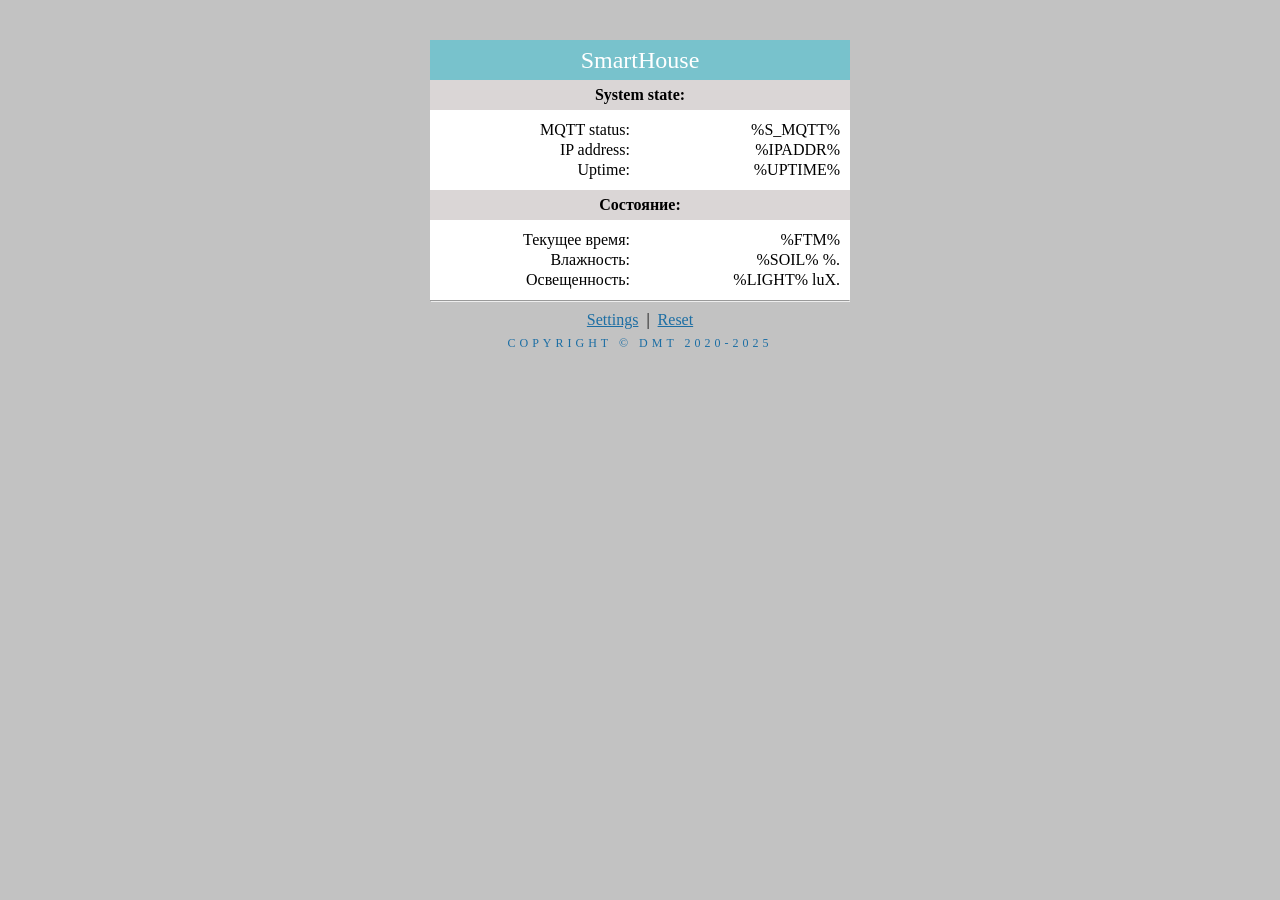
<file: data/index.html>
<!DOCTYPE html>
<html>
<head><meta http-equiv="Content-Type" content="text/html; charset=utf-8" />
    <title>SmartHouse</title>
    <meta http-equiv="REFRESH" content="60"><meta name="viewport" content="width=480" />
    <meta name="mobile-web-app-capable" content="yes" />
    <link rel="stylesheet" href="wst.css">
</head>
<body><br>
    <div class="main"><br>
    <div class="head">SmartHouse</div>
    <div class="mpge"><b>System state:</b></div>
    <div class="lcol">
        MQTT status:
        <br>IP address:
        <br>Uptime:
</div>
<div class="rcol">
    %S_MQTT%
    <br>%IPADDR%
    <br>%UPTIME%
</div>
<div class="mpge"><b>Состояние:</b></div>

<div class="lcol">
    Текущее время: 
<br>Влажность:
<br>Освещенность:
</div>

<div class="rcol">
%FTM% 
<br>%SOIL% &percnt;.
<br>%LIGHT% luX.
</div>

<br><hr>
<div class="foot">
<a href="/login">Settings</a>&nbsp;&nbsp;|&nbsp;&nbsp;<a href="/reset.html">Reset</a>
</div>
<div class="copr">copyright &copy; DMT 2020-2025</div>  
</div>
</body>
</html>
</file>
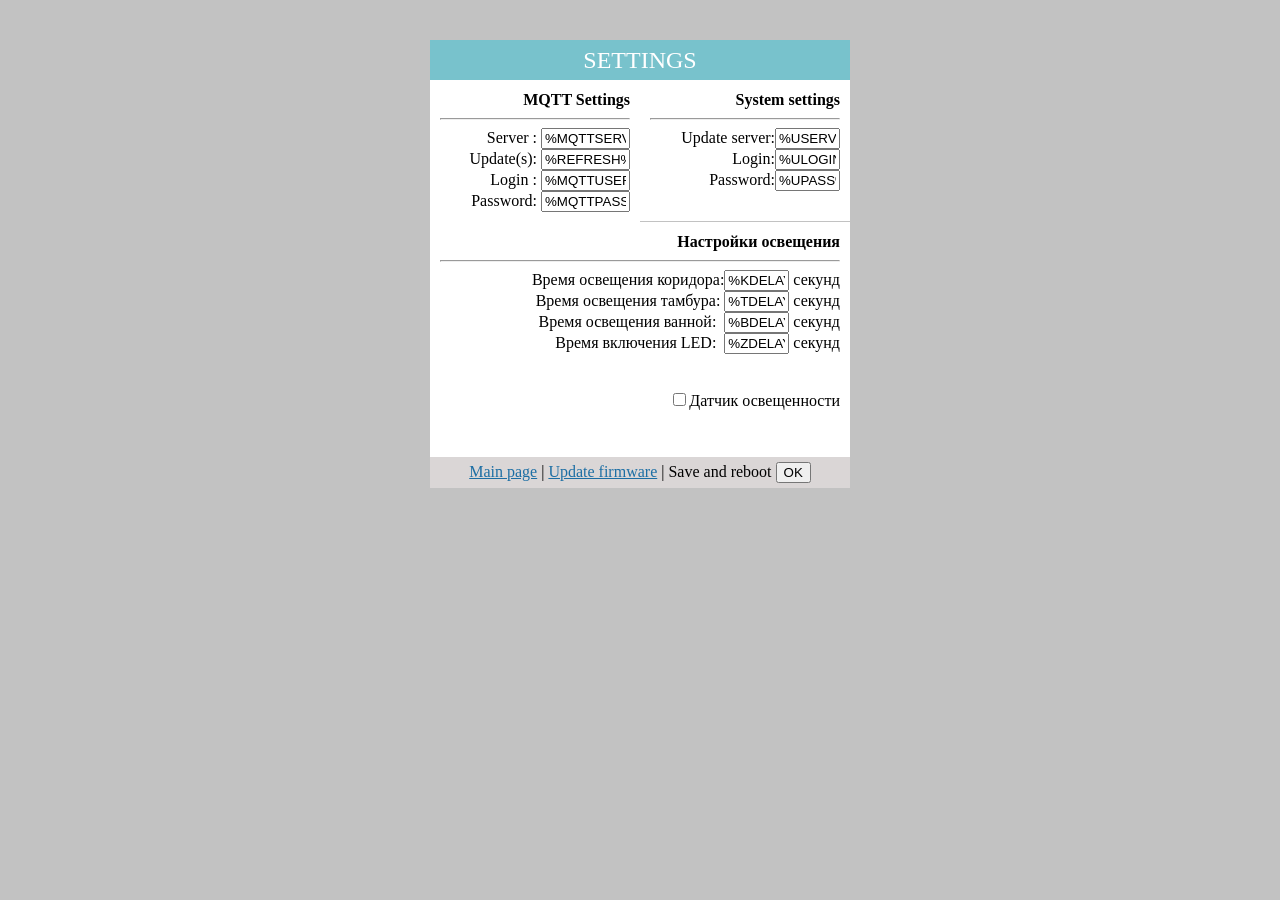
<file: data/conf.html>
<!DOCTYPE html>
<html>
    <head>
        <meta http-equiv="Content-Type" content="text/html; charset=utf-8" />
        <title>RDTC Weather station</title>
        <meta name="viewport" content="width=480" />
        <meta name="mobile-web-app-capable" content="yes" />
        <link rel="stylesheet" href="wst.css">
    </head>
    <body>
        <form method="POST" action="/set_config">
            <br>
            <div class="main"><br>
                <div class="head">SETTINGS</div>
                <div class="lcol">
                    <b>MQTT Settings</b><br>
                        <hr>
                        Server : <input size="9" name="hostname" value=%MQTTSERVER% type="text" />
                        <br>Update(s): <input size="9" name="refresh" value=%REFRESH% type="text" />
                        <br>Login : <input size="9" name="login" value=%MQTTUSER% type="text" />
                        <br>Password: <input size="9" name="pass" value=%MQTTPASS% type="text" />                       
                </div>
                <div class="rcol">
                    <b>System settings</b>
                    <hr>
                    Update server:<input size="6" name="updateserver" value=%USERVER% type="text" />
                    <br>Login:<input size="6" name="ulogin" value=%ULOGIN% type="text" />
                    <br>Password:<input size="6" name="upass" value=%UPASS% type="text" />
                    <br>&nbsp;

                   
                </div>
                <div class="wcol">
                    <b>Настройки освещения</b>
                    <hr>
                    Время освещения коридора:<input size="6" name="kdelay" value=%KDELAY% type="text" /> секунд <br>
                    Время освещения тамбура:&nbsp;<input size="6" name="tdelay" value=%TDELAY% type="text" /> секунд <br>
                    Время освещения ванной:&nbsp;&nbsp;<input size="6" name="bdelay" value=%BDELAY% type="text" /> секунд <br>
                    Время включения LED:&nbsp;&nbsp;<input size="6" name="zdelay" value=%ZDELAY% type="text" /> секунд <br>
                     <br><p><input type="checkbox" name="autolight" value=%LAUTO%>Датчик освещенности</p>
                    <br/>
                </div>
                
                <div class="mpge">
                    <a href="/">Main page</a>&nbsp;|&nbsp;<a href="/update">Update firmware</a>&nbsp;|&nbsp;Save and reboot&nbsp;<input type="submit" value="OK" />
                </div>
            </div>    
        </form>
    </body>
</html>
</file>
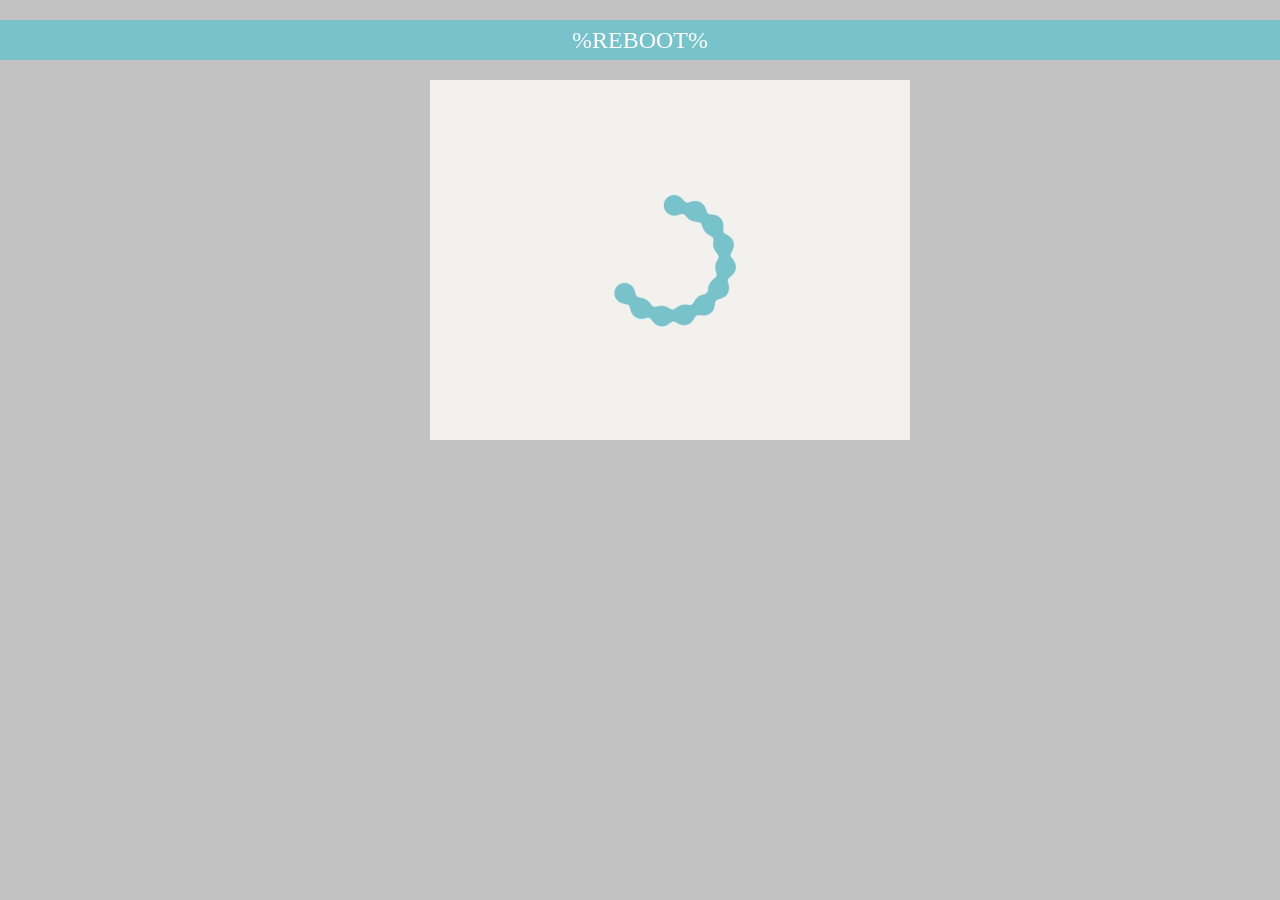
<file: data/reset.html>
<!DOCTYPE html>
<html>
<head><meta http-equiv="Content-Type" content="text/html; charset=utf-8" />
<title>Reboot</title>
<meta http-equiv="refresh" content="10;URL=/"><meta name="viewport" content="width=480" />
<meta name="mobile-web-app-capable" content="yes" />
<link rel="stylesheet" href="wst.css">
</head><body>
<br>
<div class="head">%REBOOT%</div>
<div class="main"><br>
    <img src="progress.gif"></img>
    </div>
</body>
</html>
</file>
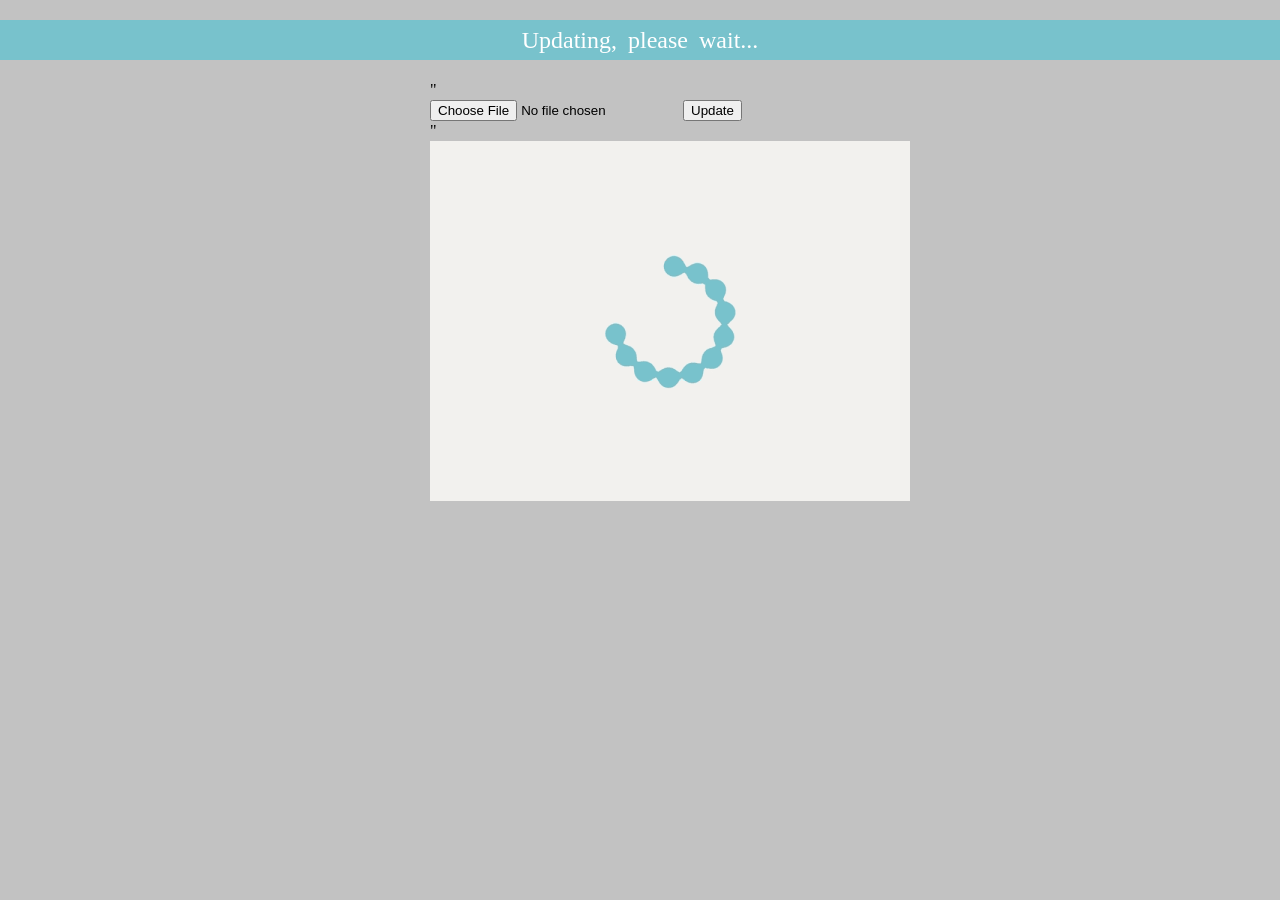
<file: data/update.html>
<!DOCTYPE html>
<html>
<head><meta http-equiv="Content-Type" content="text/html; charset=utf-8" />
<title>Update</title>
<meta http-equiv="refresh" content="300;URL=/"><meta name="viewport" content="width=480" />
<meta name="mobile-web-app-capable" content="yes" />
<link rel="stylesheet" href="wst.css">
</head>
<body>
<br>
<div class="head">Updating, please wait...</div>
<div class="main"><br>
    "<form method='POST' action='/doUpdate' enctype='multipart/form-data'><input type='file' name='update'><input type='submit' value='Update'></form>"
    <img src="progress.gif"></img>
    </div>
</body>
</html>
</file>
<file: data/wst.css>
body {background-color:#c2c2c2;margin:0px;font-family: Tahoma; font: size 18px;line-height:20px;}
.main {margin:0 auto;width:420px;}
.head {padding: 10px; font-size: 24px; word-spacing: 5px;text-align: center;background-color: #78c2cc;color: #ffffff;}
.mpge {float: inline-end; width: 410px; padding: 5px;background-color: #dad6d6; text-align: center;}
.mpger {padding: 15px;background-color: #FFF; text-align: right;}
.lcol {float: left; text-align: right; width: 190px;padding:10px;background-color: #FFF;}
.rcol {float: right; text-align: right ; width: 190px;padding:10px;background-color: #FFF;}
.wcol {float: left; text-align: right ; width: 400px;padding:10px;background-color: #FFF;}
.foot {text-align: center;font-size: 16px;}
.copr {text-align: center;padding: 3px; color: #1C6EA4;text-transform: uppercase;font-size: 12px; letter-spacing: 4px;}
.onln {color: green;}
.ofln {color: red;}
a:link{color:#1C6EA4;}
a:visited{color:#1C6EA4;}
</file>
